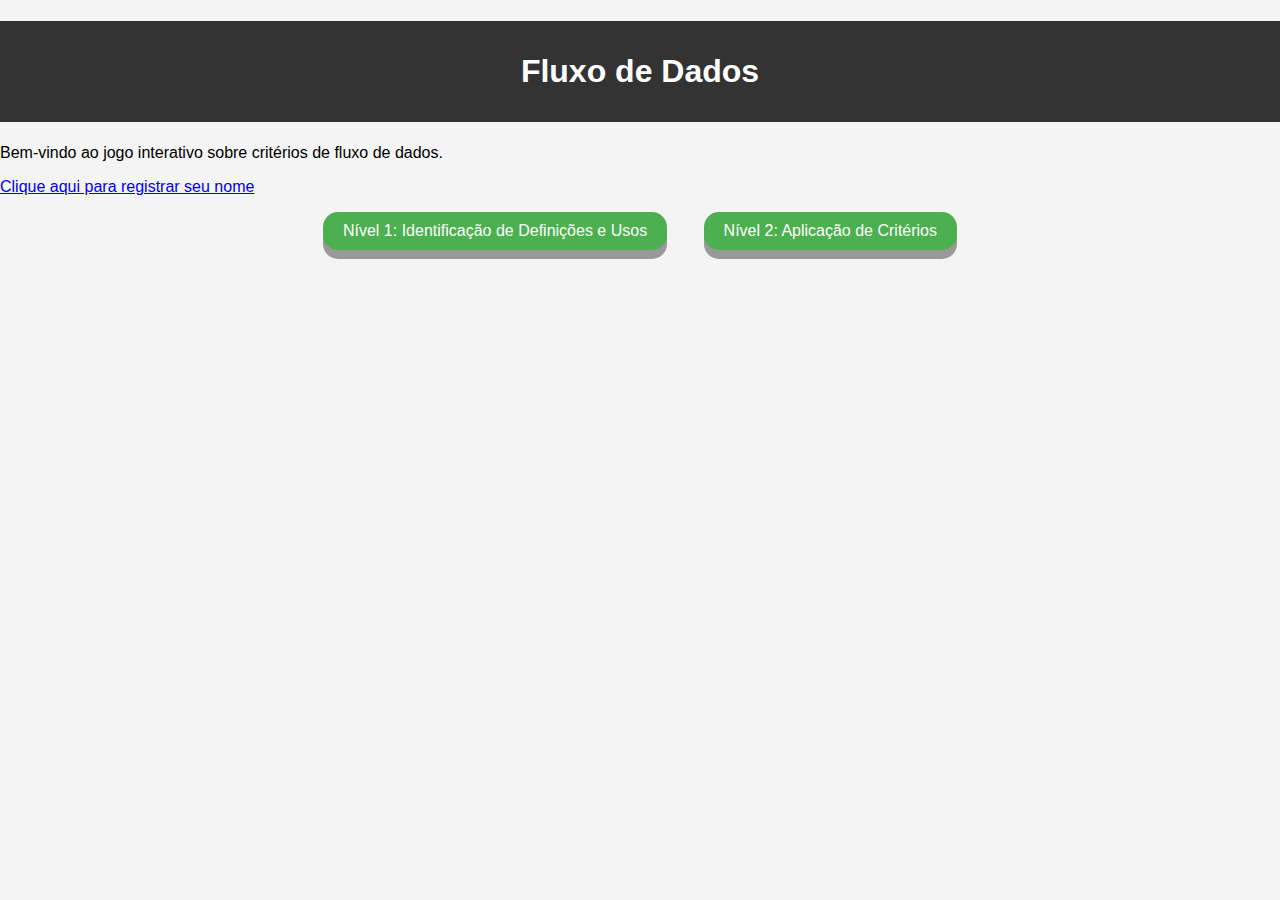
<file: index.html>
<!DOCTYPE html>
<html lang="en">
<head>
    <meta charset="UTF-8">
    <meta name="viewport" content="width=device-width, initial-scale=1.0">
    <title>Jogo de Fluxo de Dados</title>
    <link rel="stylesheet" href="css/styles.css">
</head>
<body>
    <h1>Fluxo de Dados</h1>
    <p>Bem-vindo ao jogo interativo sobre critérios de fluxo de dados.</p>
    
    <p><a href="https://docs.google.com/forms/d/e/1FAIpQLSe2A_sT6tj7BUUFAUkKcobwx3Yi7rPhn_ZYpjbCzV9Cqp7nLQ/viewform?usp=sf_link" target="_blank">Clique aqui para registrar seu nome</a></p>
    
    <nav>
        <ul>
            <li><a href="nivel1.html" class="button">Nível 1: Identificação de Definições e Usos</a></li>
            <li><a href="nivel2.html" class="button">Nível 2: Aplicação de Critérios</a></li>
        </ul>
    </nav>
</body>
</html>
</file>
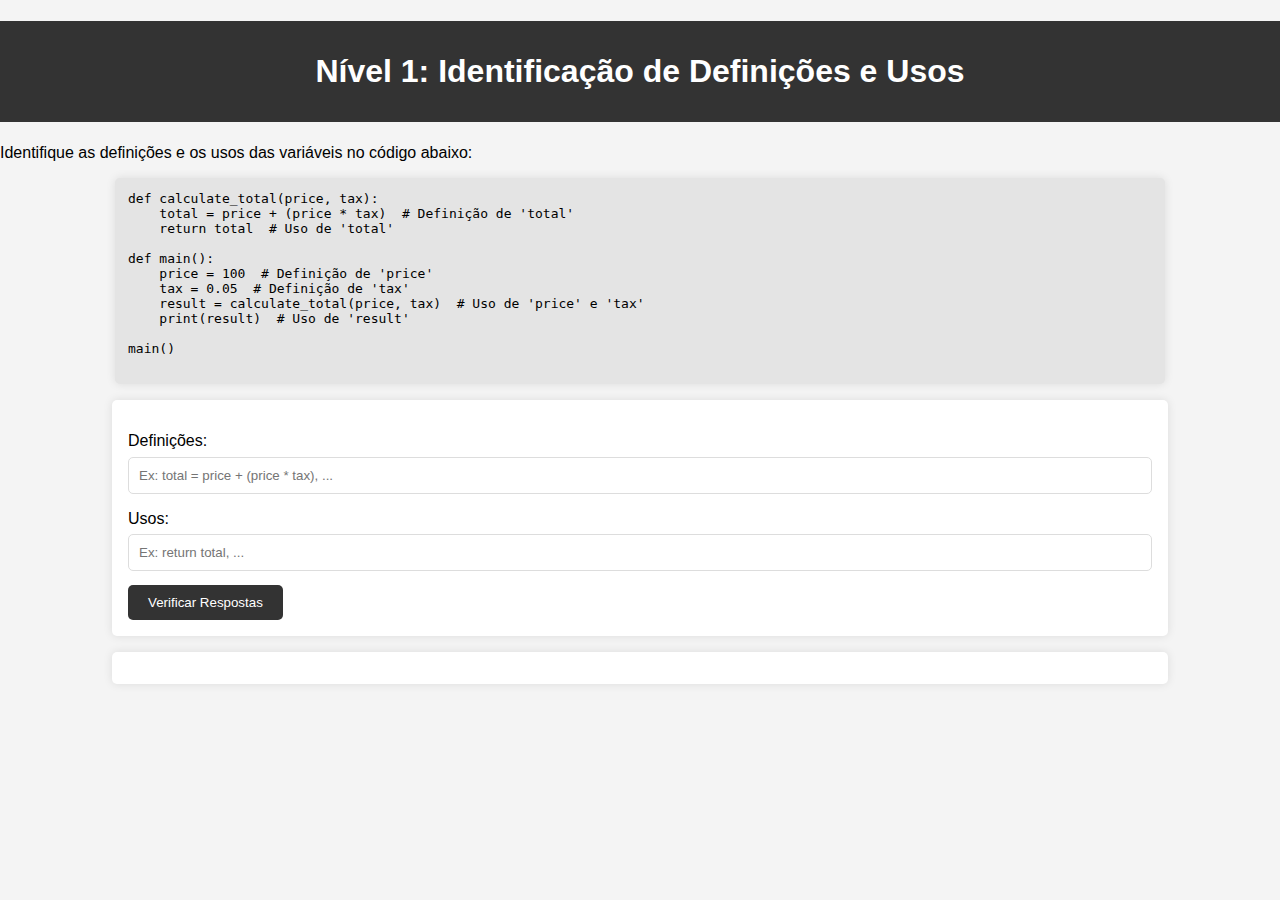
<file: nivel1.html>
<!DOCTYPE html>
<html lang="en">
<head>
    <meta charset="UTF-8">
    <meta name="viewport" content="width=device-width, initial-scale=1.0">
    <title>Nível 1: Identificação de Definições e Usos</title>
    <link rel="stylesheet" href="css/styles.css">
</head>
<body>
    <h1>Nível 1: Identificação de Definições e Usos</h1>
    <p>Identifique as definições e os usos das variáveis no código abaixo:</p>
    <pre>
def calculate_total(price, tax):
    total = price + (price * tax)  # Definição de 'total'
    return total  # Uso de 'total'

def main():
    price = 100  # Definição de 'price'
    tax = 0.05  # Definição de 'tax'
    result = calculate_total(price, tax)  # Uso de 'price' e 'tax'
    print(result)  # Uso de 'result'

main()
    </pre>
    <form id="nivel1Form">
        <label for="definicoes">Definições:</label>
        <input type="text" id="definicoes" name="definicoes" placeholder="Ex: total = price + (price * tax), ...">
        <label for="usos">Usos:</label>
        <input type="text" id="usos" name="usos" placeholder="Ex: return total, ...">
        <button type="button" onclick="verificarNivel1()">Verificar Respostas</button>
    </form>
    <div id="feedbackNivel1"></div>
    <script src="js/nivel1.js"></script>
</body>
</html>
</file>
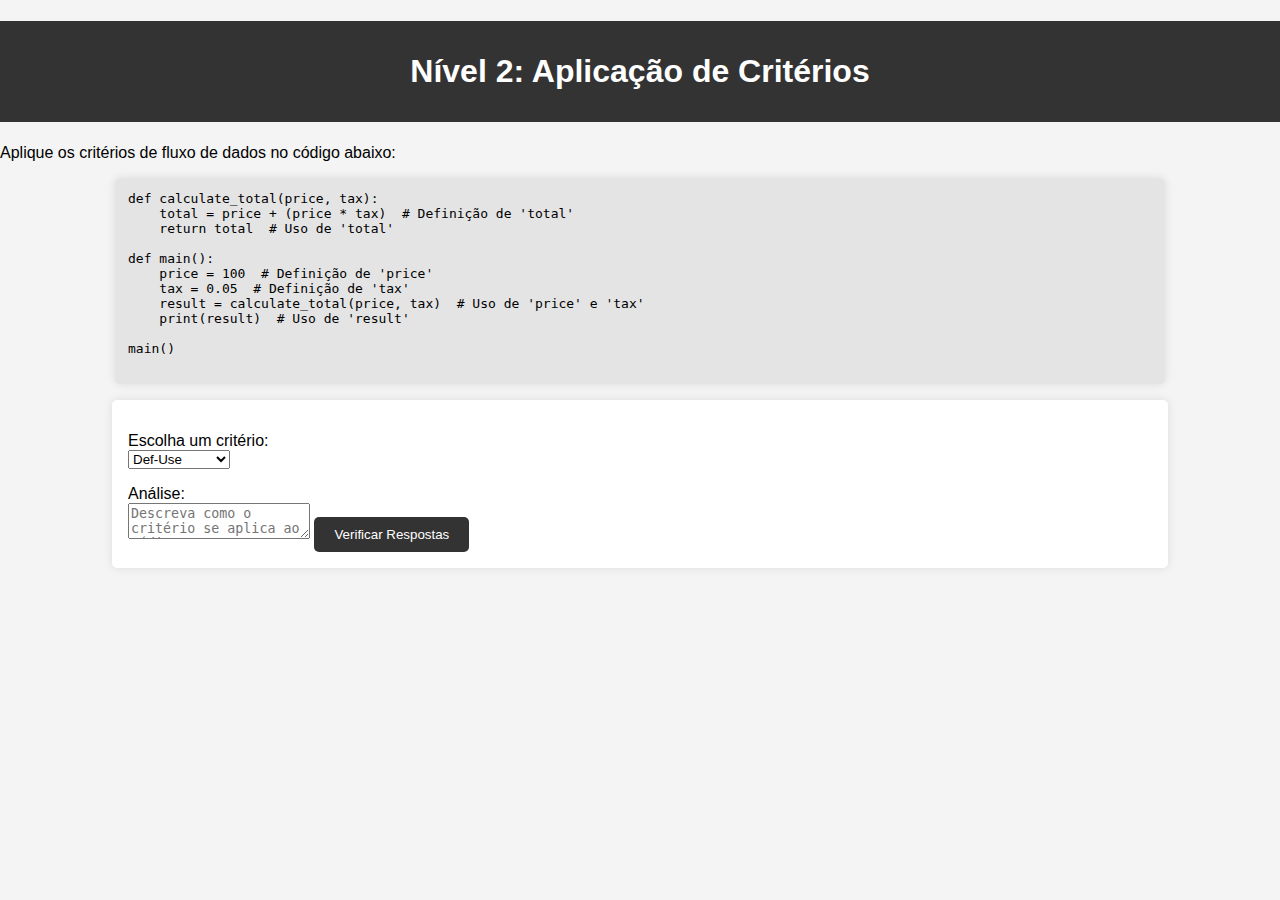
<file: nivel2.html>
<!DOCTYPE html>
<html lang="en">
<head>
    <meta charset="UTF-8">
    <meta name="viewport" content="width=device-width, initial-scale=1.0">
    <title>Nível 2: Aplicação de Critérios</title>
    <link rel="stylesheet" href="css/styles.css">
</head>
<body>
    <h1>Nível 2: Aplicação de Critérios</h1>
    <p>Aplique os critérios de fluxo de dados no código abaixo:</p>
    <pre>
def calculate_total(price, tax):
    total = price + (price * tax)  # Definição de 'total'
    return total  # Uso de 'total'

def main():
    price = 100  # Definição de 'price'
    tax = 0.05  # Definição de 'tax'
    result = calculate_total(price, tax)  # Uso de 'price' e 'tax'
    print(result)  # Uso de 'result'

main()
    </pre>
    <form id="nivel2Form">
        <label for="criterio">Escolha um critério:</label>
        <select id="criterio" name="criterio">
            <option value="def-use">Def-Use</option>
            <option value="all-definitions">All-definitions</option>
            <option value="all-uses">All-uses</option>
        </select>
        <label for="analise">Análise:</label>
        <textarea id="analise" name="analise" placeholder="Descreva como o critério se aplica ao código"></textarea>
        <button type="button" onclick="verificarNivel2()">Verificar Respostas</button>
    </form>
    <div id="feedbackNivel2"></div>
    <script src="js/nivel2.js"></script>
</body>
</html>
</file>
<file: css/styles.css>
body {
    font-family: Arial, sans-serif;
    margin: 0;
    padding: 0;
    background-color: #f4f4f4;
}

h1 {
    background-color: #333;
    color: #fff;
    padding: 1em;
    text-align: center;
}

nav ul {
    list-style: none;
    padding: 0;
    text-align: center;
}

nav ul li {
    display: inline;
    margin: 0 1em;
}

nav ul li a {
    text-decoration: none;
    color: #333;
}

pre {
    background-color: #e4e4e4;
    padding: 1em;
    margin: 1em auto;
    width: 80%;
    border-radius: 5px;
    box-shadow: 0 0 10px rgba(0,0,0,0.1);
}

form {
    width: 80%;
    margin: 1em auto;
    padding: 1em;
    background-color: #fff;
    border-radius: 5px;
    box-shadow: 0 0 10px rgba(0,0,0,0.1);
}

label {
    display: block;
    margin-top: 1em;
}

input[type="text"] {
    width: calc(100% - 22px);
    padding: 10px;
    margin-top: 0.5em;
    border: 1px solid #ddd;
    border-radius: 5px;
}

button {
    margin-top: 1em;
    padding: 10px 20px;
    background-color: #333;
    color: #fff;
    border: none;
    border-radius: 5px;
    cursor: pointer;
}

button:hover {
    background-color: #555;
}

#feedbackNivel1 {
    width: 80%;
    margin: 1em auto;
    padding: 1em;
    background-color: #fff;
    border-radius: 5px;
    box-shadow: 0 0 10px rgba(0,0,0,0.1);
}

.button {
    display: inline-block;
    padding: 10px 20px;
    font-size: 16px;
    cursor: pointer;
    text-align: center;
    text-decoration: none;
    outline: none;
    color: #fff;
    background-color: #4CAF50;
    border: none;
    border-radius: 15px;
    box-shadow: 0 9px #999;
}

.button:hover {background-color: #3e8e41}

.button:active {
    background-color: #3e8e41;
    box-shadow: 0 5px #666;
    transform: translateY(4px);
}
</file>
